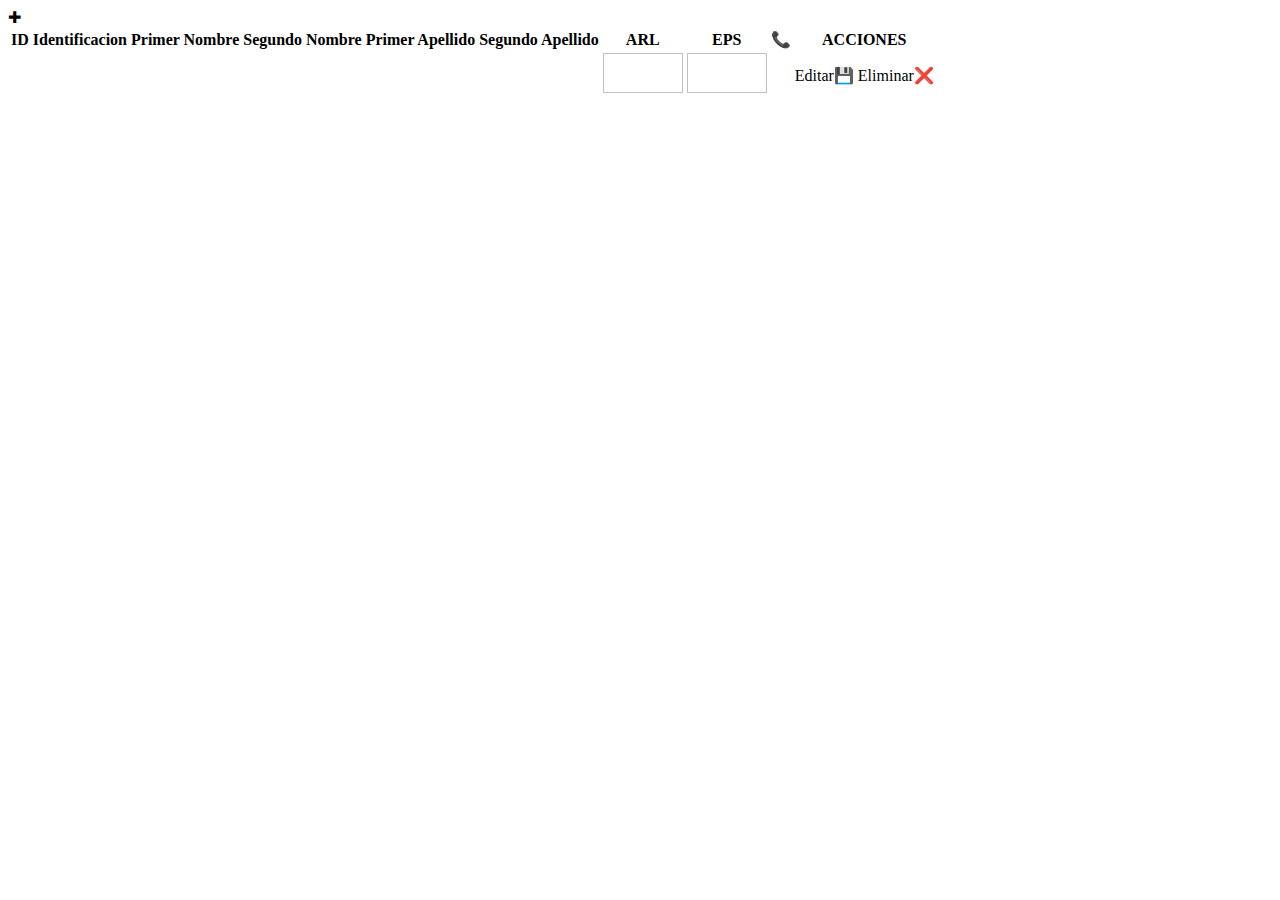
<file: src/main/resources/templates/index.html>
<!DOCTYPE html>
<html xmlns:th="http://www.thymeleaf.org" xmlns:layout="http://www.ultraq.net.nz/thymeleaf/layout"
	layout:decorate="~{plantilla/base}">

<head th:replace="plantilla/base::head">
	<meta charset="ISO-8859-1">
	<title>Insert title here</title>

	<!--	<link rel="stylesheet" href="https://stackpath.bootstrapcdn.com/bootstrap/4.3.1/css/bootstrap.min.css"-->
	<!--		integrity="sha384-ggOyR0iXCbMQv3Xipma34MD+dH/1fQ784/j6cY/iJTQUOhcWr7x9JvoRxT2MZw1T" crossorigin="anonymous">-->
	<!--	<link rel="stylesheet" href="https://cdnjs.cloudflare.com/ajax/libs/font-awesome/6.2.1/css/all.min.css" integrity="sha512-MV7K8+y+gLIBoVD59lQIYicR65iaqukzvf/nwasF0nqhPay5w/9lJmVM2hMDcnK1OnMGCdVK+iQrJ7lzPJQd1w==" crossorigin="anonymous" referrerpolicy="no-referrer" />-->
	<!--	<link rel="stylesheet" href="https://cdnjs.cloudflare.com/ajax/libs/twitter-bootstrap/4.5.2/css/bootstrap.css">-->
	<!--	<link rel="stylesheet" href="https://cdn.datatables.net/1.13.1/css/dataTables.bootstrap4.min.css">-->



	<!--	<style>-->
	<!--		.sorting::before {-->
	<!--			color: white;-->
	<!--			}-->
	<!--		.btn-primary{-->
	<!--		    position: absolute;-->
	<!--		    top: 125px;-->
	<!--		    left: 310px;-->
	<!--		    z-index: 1;		}-->
	<!--		.btn-primary:hover{-->
	<!--			transform: scale(1.1);-->
	<!--		}-->

	<!--	</style>-->

</head>


<body>
<!--	<nav layout:fragment="plantilla/base::nabvar"></nav>-->
	<!--		<a class="navbar-brand text-white" href="#">-->
	<!--			Control de Acceso - MCT-->
	<!--		</a>-->
	<!--		<img th:src="@{./logo_mct.jpg}" width="135" height="70">-->


	
                
	<div layout:fragment="page-content">

		<div class="container-fluid mt-4">
			<a th:href="@{/new}" class="crear_persona btn btn-primary" title="Registrar persona">&#10010;</a>
			<div class="card mt-3">
				<div class="card-body">
					<table id="tabla_persona"
						class="table table-hover table-sm table-responsive-md table-bordered text-center mt-5">
						<thead class="table-primary text-center">
							<tr class=" th mt-4 th bg-primary text-white ">
								<th style="text-align: center;">ID </th>
								<th style="text-align: center;">Identificacion</th>
								<th style="text-align: center;">Primer Nombre</th>
								<th style="text-align: center;">Segundo Nombre </th>
								<th style="text-align: center;">Primer Apellido</thstyle="text-align: center;">
								<th style="text-align: center;">Segundo Apellido </th>
								<th style="text-align: center;">ARL</th>
								<th style="text-align: center;">EPS</th>
								<th class="text-center">&#128222; </th>
								<th style="text-align: center;">ACCIONES </th>

							</tr>
						</thead>
						<tbody>
							<tr th:each="persona:${personas}">
								<td th:text="${persona.id}"></td>
								<td th:text="${persona.persona_identificacion}"></td>
								<td th:text="${persona.persona_nombre1}"></td>
								<td th:text="${persona.persona_nombre2}"></td>
								<td th:text="${persona.persona_apellido1}"></td>
								<td th:text="${persona.persona_apellido2}"></td>

								<td>
									<img th:src="@{${persona.persona_arl_ruta} +'/'+ ${persona.persona_arl_archivo}} "
										width="80" height="40">
								</td>

								<td>
									<img th:src="@{${persona.persona_eps_ruta} +'/'+ ${persona.persona_eps_archivo}} "
										width="80" height="40">
								</td>

								<td th:text="${persona.persona_telefono}"></td>


								<td>
									<a th:href="@{/editar/} +${persona.id}"
										class="btn btn-outline-warning">Editar&#128190;</a>
									<a th:href="@{/eliminar/}+${persona.id}"
										class="btn btn-outline-danger">Eliminar&#10060;</a>
								</td>
							</tr>
						</tbody>
					</table>
				</div>

			</div>


		</div>

	</div>







	<!--	<script src="https://code.jquery.com/jquery-3.5.1.js"></script>-->
	<!--	<script src="https://cdn.datatables.net/1.13.1/js/jquery.dataTables.min.js"></script>-->
	<!--	<script src="https://cdn.datatables.net/1.13.1/js/dataTables.bootstrap4.min.js"></script>-->



	<!--OTRO SCRIPTS PARA PAGINAS-->
	<th:block layout:fragment="page-scripts">

	<script>

		$(document).ready(function () {
			$('#tabla_persona').DataTable({
				"language": {
					"lengthMenu": "Mostrar _MENU_ resgistros",
					"zeroRecords": "No se encontraron resultados",
					"info": "Mostrando registros del _START_ al _END_  de un total de  _TOTAL_ registros",
					"infoEmpty": "Mostrando registros del 0 al 0 de un total de 0 registros",
					"infoFiltered": "(Filtrado de un total de _MAX_ registros)",
					"sSearch": "Buscar",
					"oPaginate": {
						"sFirst": "Primero",
						"sLast": "Ultimo",
						"sNext": "	&#10145;",
						"sPrevious": "	&#11013;",
					},
					"sProcessing": "Procesando..."
				}
			});
		});

	</script>
	</th:block>

</body>

</html>
</file>
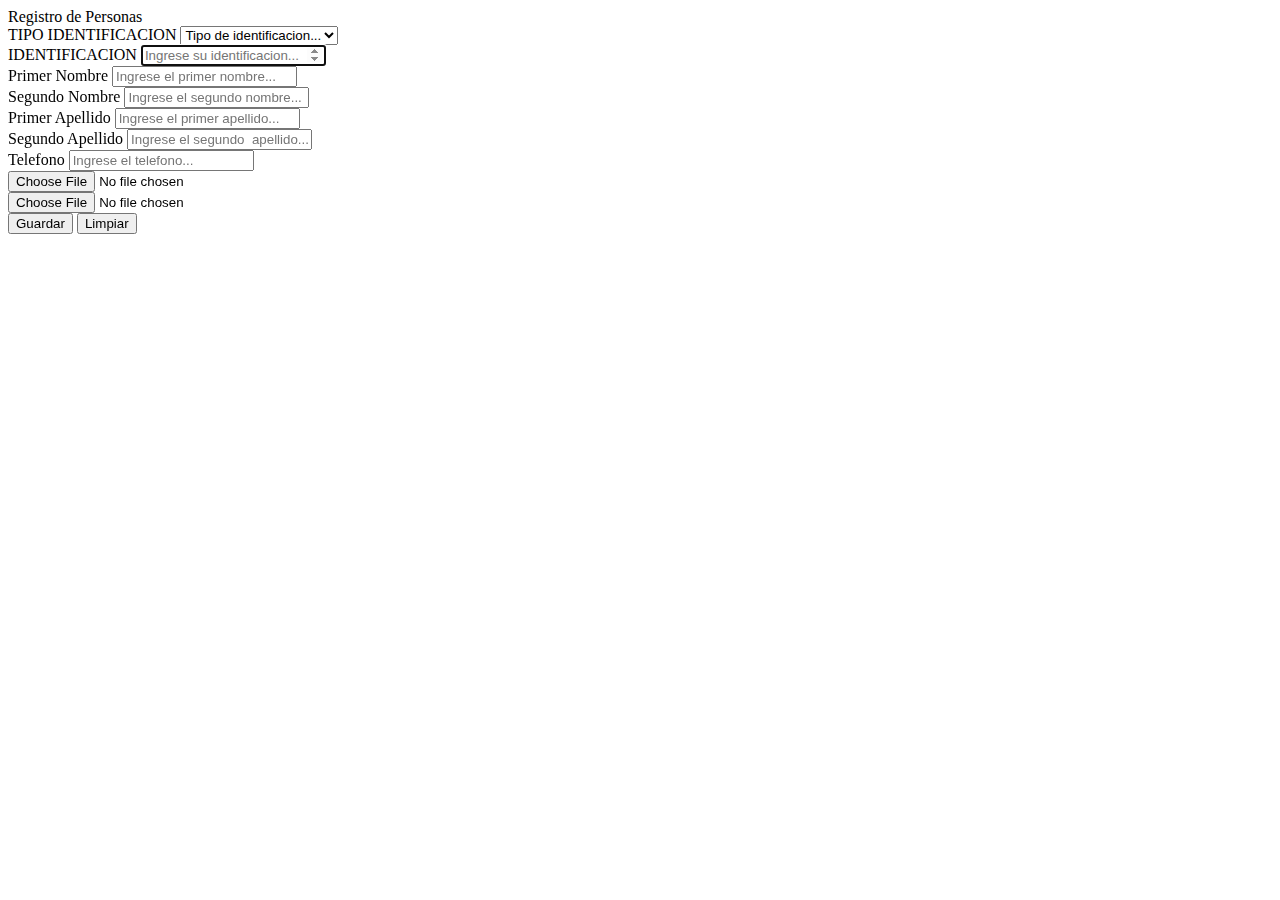
<file: src/main/resources/templates/form.html>
<!DOCTYPE html>
<html xmlns:th="http://www.thymeleaf.org" xmlns:layout="http://www.ultraq.net.nz/thymeleaf/layout"
	layout:decorate="~{plantilla/base}">

<head th:replace="plantilla/base::head">
	<meta charset="ISO-8859-1">
	<title>Crear Persona</title>
	<!--	<link href="https://cdn.jsdelivr.net/npm/bootstrap@5.2.0/dist/css/bootstrap.min.css" rel="stylesheet"-->
	<!--		integrity="sha384-gH2yIJqKdNHPEq0n4Mqa/HGKIhSkIHeL5AyhkYV8i59U5AR6csBvApHHNl/vI1Bx" crossorigin="anonymous">-->
	<!--<link rel="stylesheet" href="https://cdnjs.cloudflare.com/ajax/libs/font-awesome/6.2.1/css/all.min.css" integrity="sha512-MV7K8+y+gLIBoVD59lQIYicR65iaqukzvf/nwasF0nqhPay5w/9lJmVM2hMDcnK1OnMGCdVK+iQrJ7lzPJQd1w==" crossorigin="anonymous" referrerpolicy="no-referrer" />-->
	<!--<style>-->
	<!--.fa-solid, .fas {-->

	<!--    font-size: 21px;-->
	<!--}-->
	<!--</style>-->
</head>

<body>
	<div layout:fragment="page-content" class="content">
		<div class="card w-50 mt-5 border-secondary">
			<div class="card-header bg-primary font-weight-bold h4 text-center text-white">
				Registro de Personas
			</div>
			<div class="card-body">
				<form th:action="@{/save}" th:object=${persona} method="POST" enctype="multipart/form-data">
					<div class="row">

						<div class="form-group" hidden>
							<label>ID</label>
							<input th:field="*{id}" type="text" class="form-control" />
						</div>
						<div class="form-group mt-2 col-4">
							<label>TIPO IDENTIFICACION</label>
							<select class="custom-select">
								<option selected>Tipo de identificacion...</option>
								<option value="1">C.C</option>
								<option value="2">NIT</option>
								<option value="3">C.E</option>
							</select>
						</div>
						<div class="form-group mt-2 col-8">
							<label>IDENTIFICACION</label>
							<input th:field="*{persona_identificacion}" type="number" class="form-control" required
								autofocus placeholder="Ingrese su identificacion..." />
						</div>
					</div>
					<div class="form-group mt-2">
						<label>Primer Nombre</label>
						<input th:field="*{persona_nombre1}" type="text" class="form-control" required
							placeholder="Ingrese el primer nombre..." />
					</div>
					<div class="form-group mt-2">
						<label>Segundo Nombre</label>
						<input th:field="*{persona_nombre2}" type="text" class="form-control"
							placeholder="Ingrese el segundo nombre..." />
					</div>
					<div class="form-group">
						<label>Primer Apellido</label>
						<input th:field="*{persona_apellido1}" type="text" class="form-control" required
							placeholder="Ingrese el primer apellido..." />
					</div>
					<div class="form-group mt-2">
						<label>Segundo Apellido</label>
						<input th:field="*{persona_apellido2}" type="text" class="form-control"
							placeholder="Ingrese el segundo  apellido..." />
					</div>
					<div class="form-group mt-2">
						<label>Telefono</label>
						<input th:field="*{persona_telefono}" type="text" class="form-control"
							placeholder="Ingrese el telefono..." />
					</div>
					<div class="form-group mt-2">

						<div>
							<input type="file" class="form-control-file" name="arlArchivoImagen" id="archivoImagen">
						</div>

						<div>
							<input type="file" class="form-control-file" name="epsArchivoImagen" id="epsArchivoImagen">
						</div>

					</div>
			</div>
			<div class="card-footer">
				<input type="submit" value="Guardar" class="btn btn-primary">
				<input type="reset" value="Limpiar" class="btn btn-danger">
				<a th:href="@{/listar}" class="btn btn-success " title="Atras"><i
						class="fa-solid fa-circle-left"></i></a>
			</div>
			</form>
		</div>

	</div>




</body>

</html>
</file>
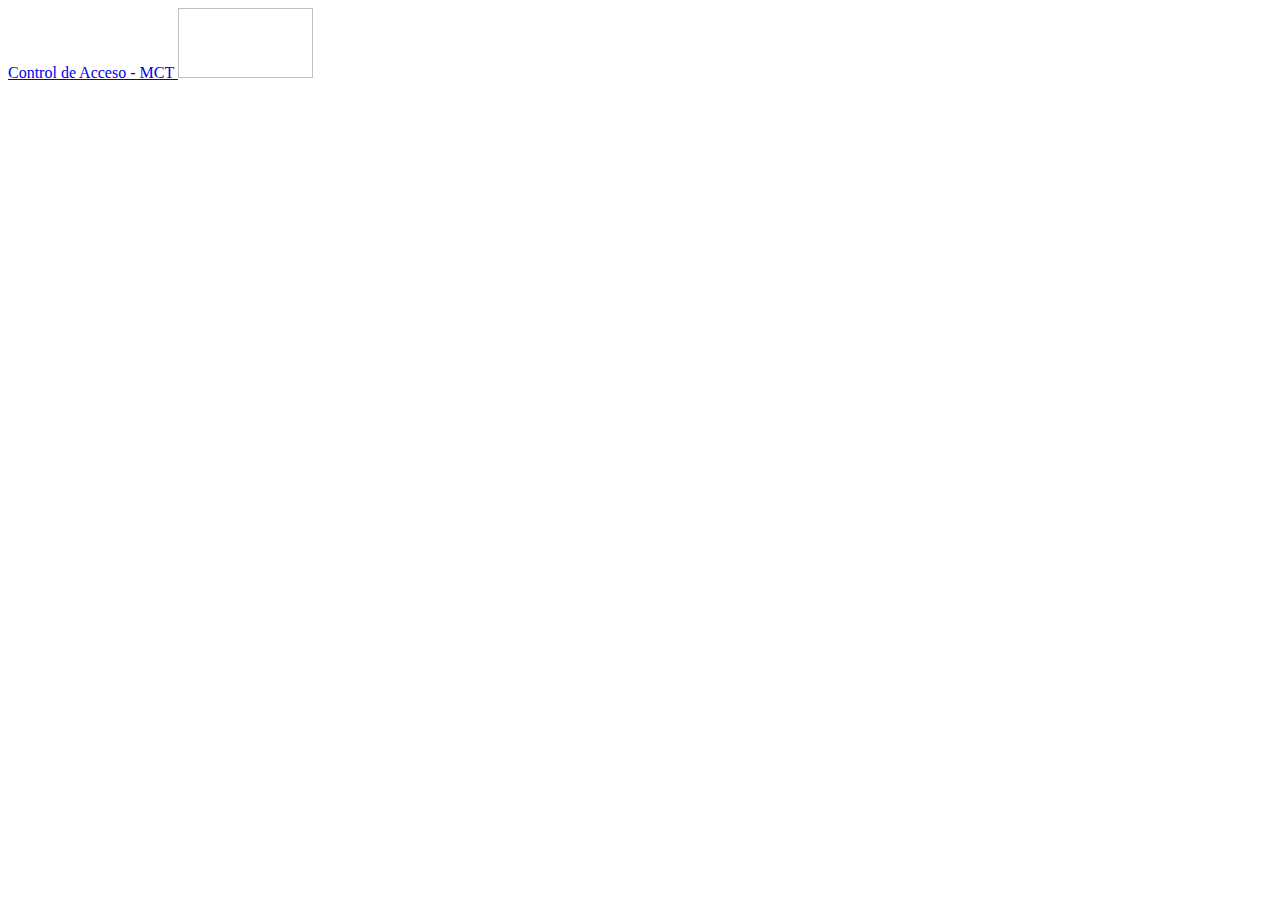
<file: src/main/resources/templates/plantilla/base.html>
<!DOCTYPE html>
<html lang="en" xmlns:th="http://www.thymeleaf.org" 
	xmlns:layout="http://www.ultraq.net.nz/thymeleaf/layout">

<head th:fragment="head">
	<meta charset="utf-8" />
	<meta name="viewport" content="width=device-width, initial-scale=1, shrink-to-fit=no" />

	<title>Mct</title>
	<!-- Favicon-->
	<!--	<link rel="icon" type="image/x-icon" th:href="@{/assets/favicon.ico}" />-->
	<link th:href="@{/css/datatables/fontawesonall.min.css}" rel="stylesheet" />
	<link th:href="@{/css/datatables/dataTables.bootstrap4.min.css}" rel="stylesheet" />
	<link th:href="@{/css/bootstrap.min.css}" rel="stylesheet" />
	<link th:href="@{/css/estilos.css}" rel="stylesheet" />
</head>

<body>
	<nav class="navbar navbar-light bg-secondary sticky-top " th:layout="nabvar">
		<a class="navbar-brand text-white" href="#">
			Control de Acceso - MCT
		</a>
		<img th:src="@{./logo_mct.jpg}" width="135" height="70">
	</nav>

	<!-- Page content-->
	<div class="container-fluid content " layout:fragment="page-content">


	</div>

	<!-- Bootstrap core JS-->
	<script th:src="@{/js/jquery.min.js}"></script>
	<script th:src="@{/js/popper.min.js}"></script>
	<script th:src="@{/js/bootstrap.min.js}"></script>
	<script th:src="@{/js/datatables/jquery.dataTables.min.js}"></script>
	<script th:src="@{/js/datatables/dataTables.bootstrap4.min.js}"></script>

	<!--OTRO SCRIPTS PARA PAGINAS-->
	<th:block layout:fragment="page-scripts">

	</th:block>
</body>

</html>
</file>
